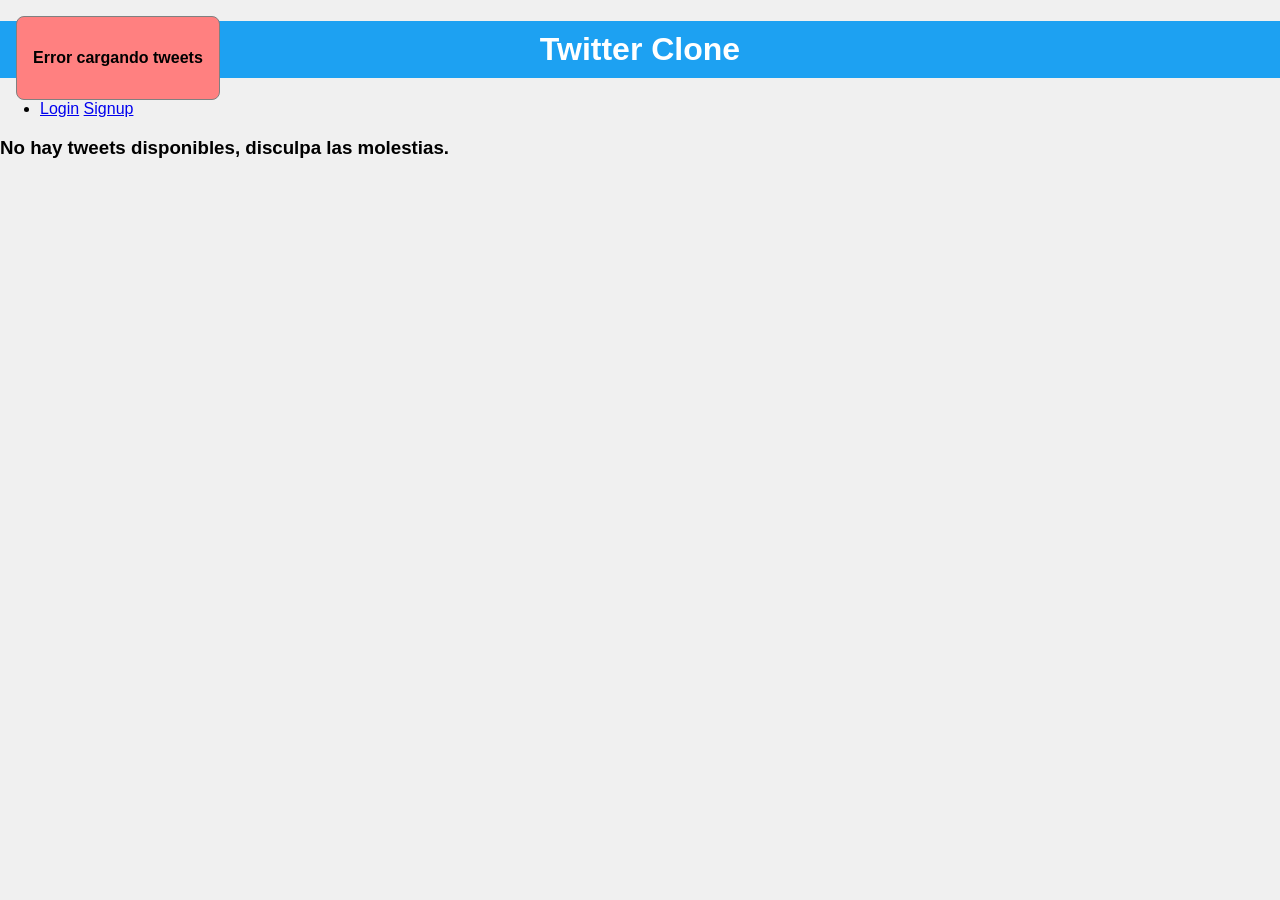
<file: index.html>
<!DOCTYPE html>
<html lang="en">
  <head>
    <meta charset="UTF-8" />
    <meta name="viewport" content="width=device-width, initial-scale=1.0" />
    <title>Twitter Clone</title>
    <link rel="stylesheet" href="./notifications/style.css" />
    <link rel="stylesheet" href="./loader/style.css" />

    <style>
      body {
        font-family: Arial, sans-serif;
        margin: 0;
        padding: 0;
        background-color: #f0f0f0;
      }

      h1 {
        background-color: #1da1f2;
        color: #fff;
        padding: 10px;
        text-align: center;
      }

      .tweet {
        border: 1px solid #ccc;
        padding: 10px;
        margin: 10px;
        background-color: #fff;
      }

      .tweet p {
        margin: 0;
      }

      .tweet img {
        width: 50px;
      }
    </style>
  </head>
  
  <body>
    <h1>Twitter Clone</h1>
    <nav id="session"></nav>
    <section id="loader"></section>
    <section id="notifications"></section>
    <section id="tweets"></section>

    <script type="module" src="./index.js"></script>
  </body>
</html>
</file>
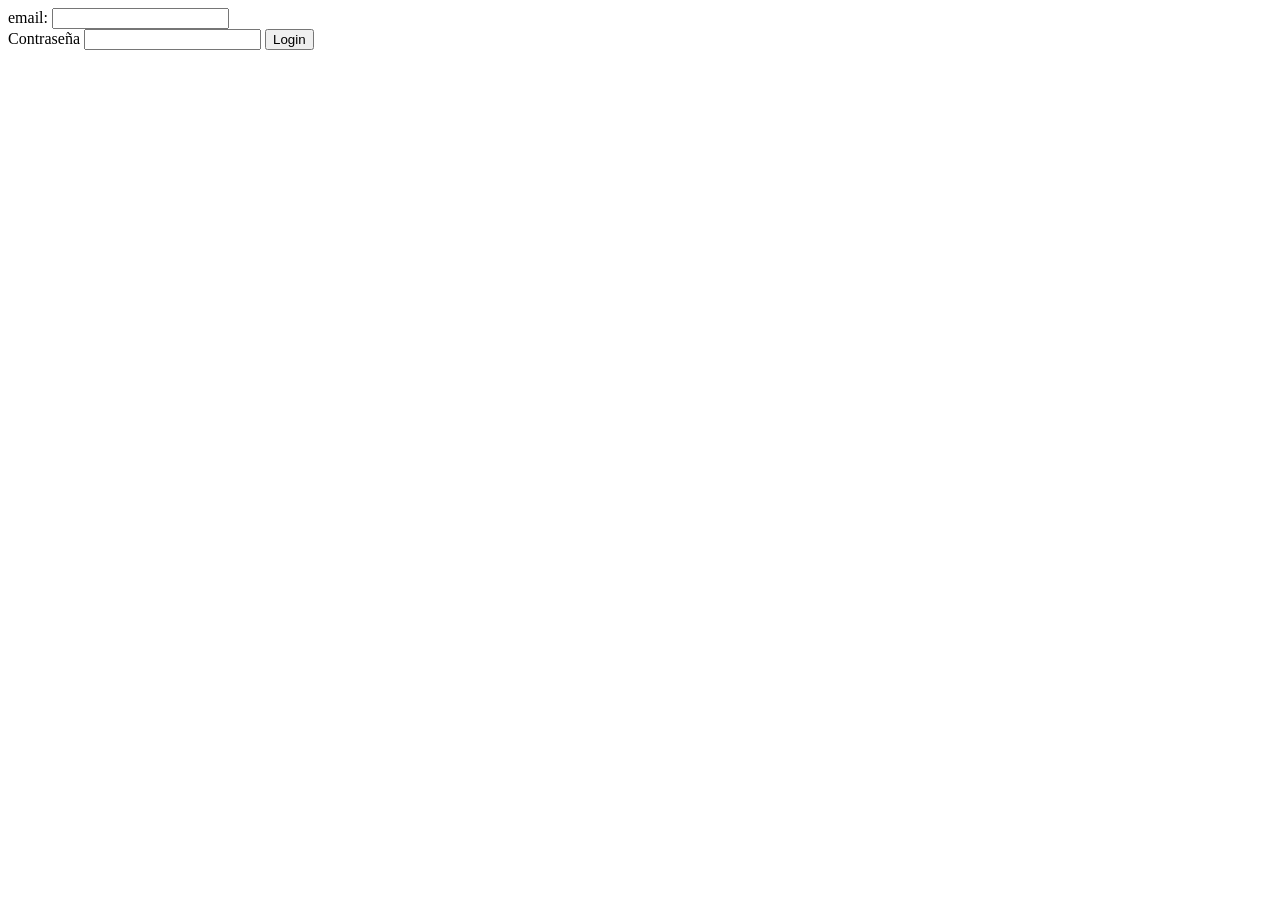
<file: login.html>
<!DOCTYPE html>
<html lang="en">
  <head>
    <meta charset="UTF-8" />
    <meta name="viewport" content="width=device-width, initial-scale=1.0" />
    <title>Document</title>
    <link rel="stylesheet" href="./loader/style.css" />
  </head>
  <body>
    <section id="loader"></section>
    <form id="login">
      <label for="email">email: </label>
      <input type="email" id="email" name="email" required />
      <br/>

      <label for="password">Contraseña</label>
      <input type="password" id="password" name="password" required minlength="6"/>

      <button type="submit">Login</button>
    </form>
    <script type="module" src="./login/index.js"></script>
  </body>
</html>
</file>
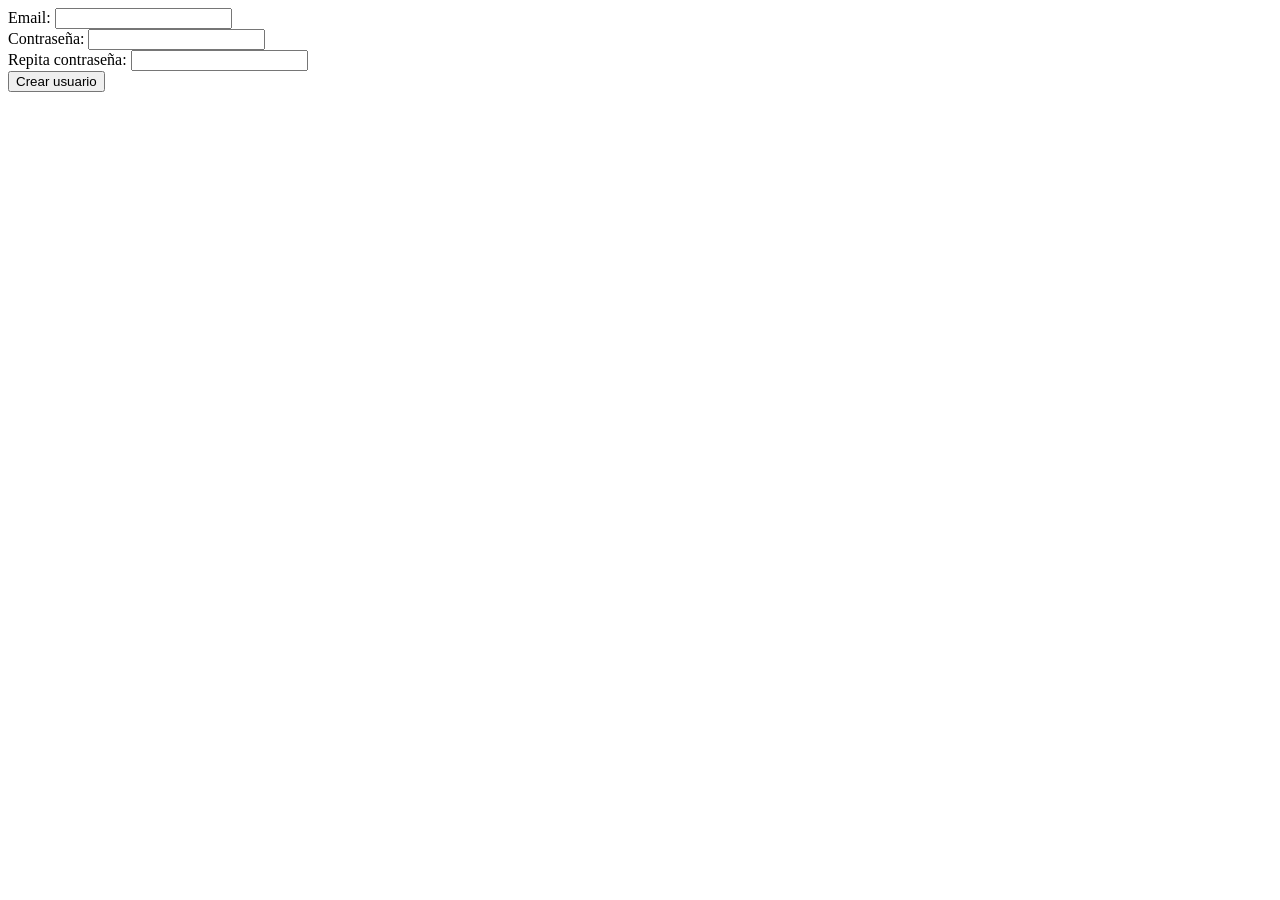
<file: signup.html>
<!DOCTYPE html>
<html lang="en">
  <head>
    <meta charset="UTF-8" />
    <meta name="viewport" content="width=device-width, initial-scale=1.0" />
    <title>Document</title>

    <link rel="stylesheet" href="./notifications/style.css" />
  </head>
  <body>
    <section id="notifications"></section>
    <form id="signup">
      <label for="email">Email:</label>
      <input type="email" id="email" required />
      <br />

      <label for="password">Contraseña:</label>
      <input type="password" id="password" required minlength="6" />
      <br />

      <label for="password-confirmation">Repita contraseña:</label>
      <input
        type="password"
        id="password-confirmation"
        required
        minlength="6"
      />
      <br />

      <button type="submit">Crear usuario</button>
    </form>

    <script type="module" src="./signup/index.js"></script>
  </body>
</html>
</file>
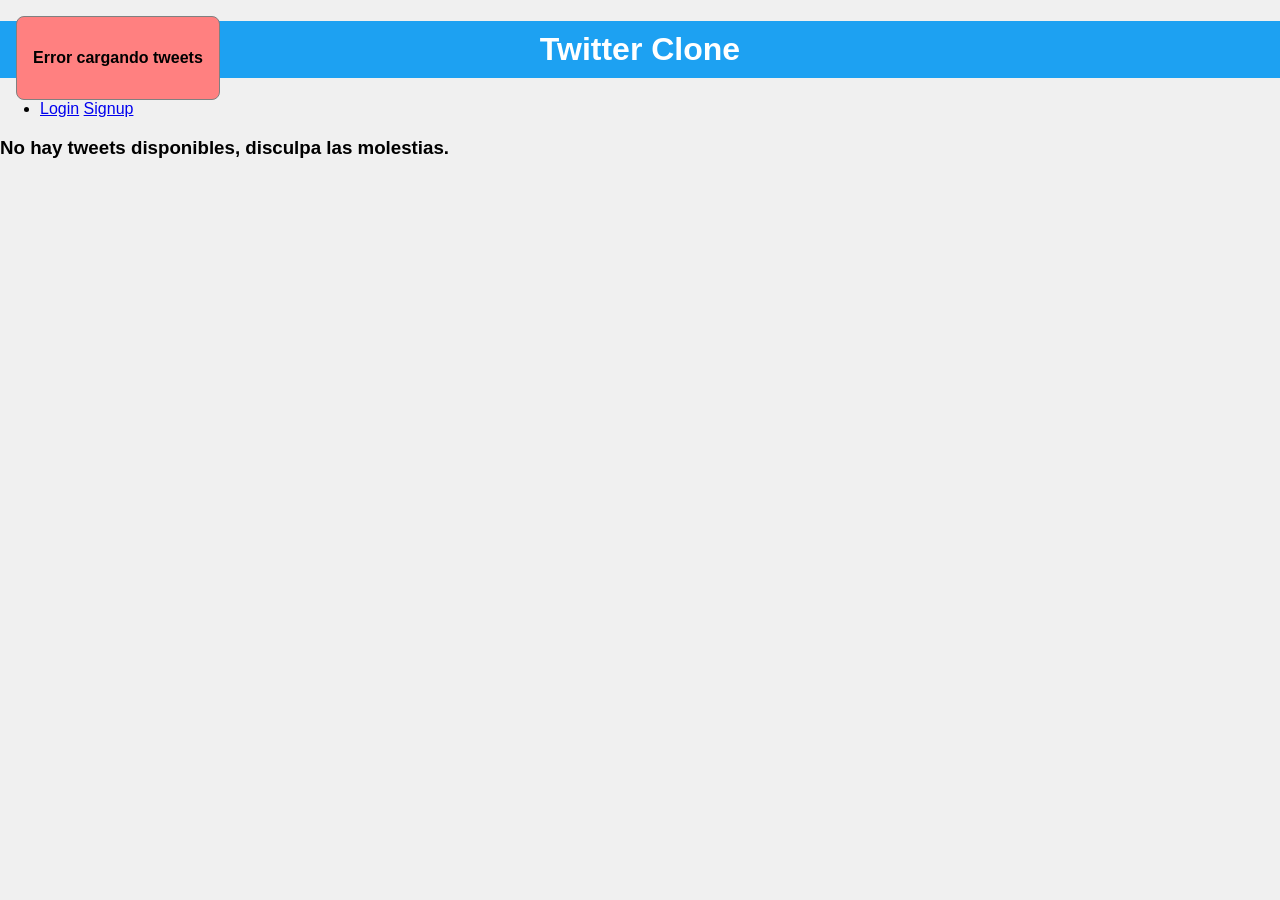
<file: tweet-creation.html>
<!DOCTYPE html>
<html lang="en">
<head>
    <meta charset="UTF-8">
    <meta name="viewport" content="width=device-width, initial-scale=1.0">
    <link rel="stylesheet" href="./notifications/style.css">
    <title>Create Tweet</title>
</head>
<body>
    <section id="notification"></section>
    <form id="tweetCreation">
        <label for="message"></label>
        <textarea name="message" id="message" cols="30" rows="10" required></textarea>

        <button type="submit">Crear tweet</button>
    </form>

    <script type="module" src="./tweet-creation/index.js"></script>
</body>
</html>
</file>
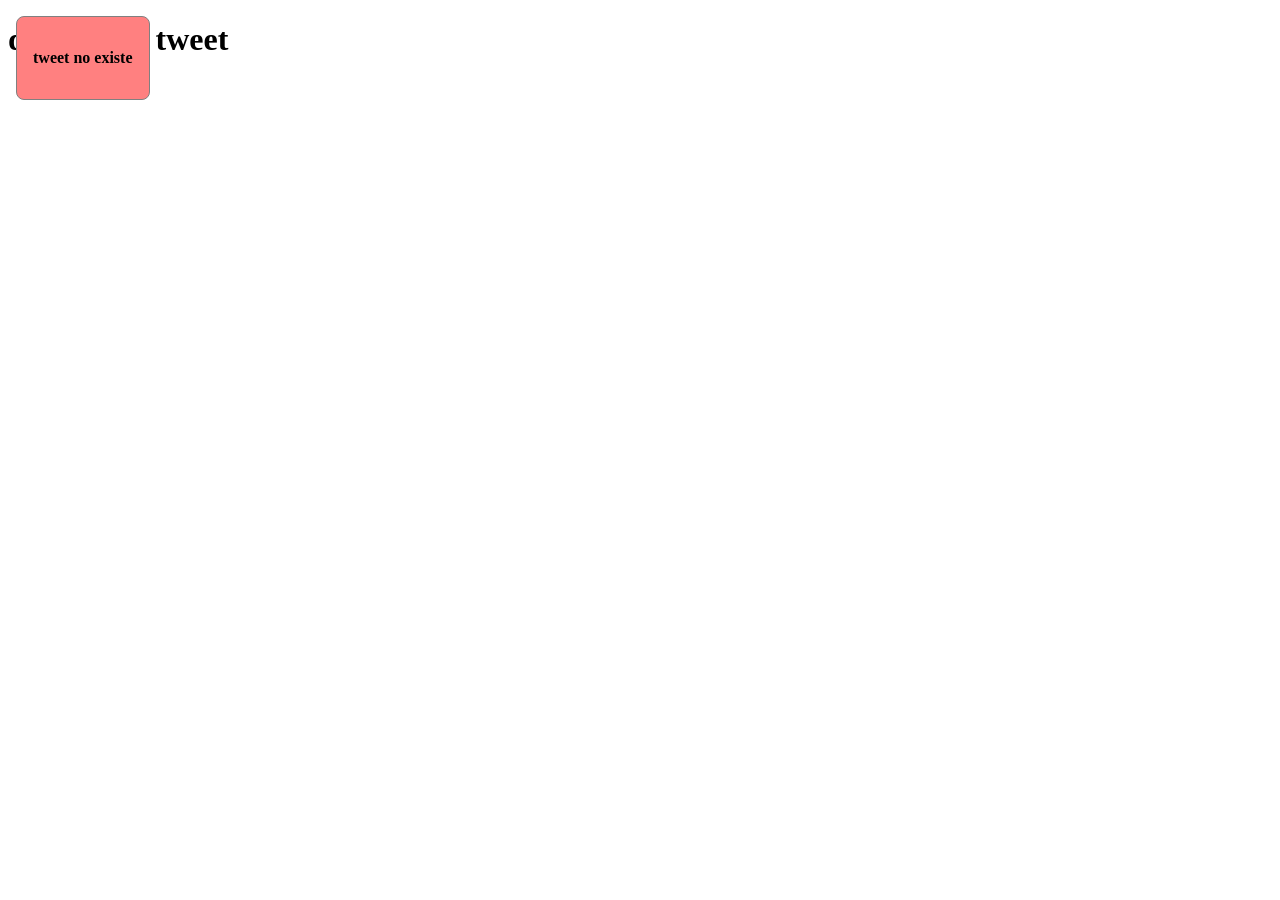
<file: tweetDetail.html>
<!DOCTYPE html>
<html lang="en">
  <head>
    <meta charset="UTF-8" />
    <meta name="viewport" content="width=device-width, initial-scale=1.0" />
    <link rel="stylesheet" href="tweetDetail/stylesDetails.css">
    <link rel="stylesheet" href="./notifications/style.css">
    <title>detalle del tweet</title>
  </head>
  <body>
    <h1>detalle del tweet</h1>
    <section id="notifications"></section>
    <section id="tweetDetail"></section>

    <script type="module" src="./tweetDetail/index.js"></script>
  </body>
</html>
</file>
<file: notifications/style.css>
.notification {
  font-weight: bold;
  border: solid 1px gray;
  border-radius: 8px;
  position: absolute;
  top: 16px;
  left: 16px;
  padding: 16px;
}

.notification.success {
  background-color: rgb(125, 254, 125);
}

.notification.error {
  background-color: rgb(255, 128, 128);
}
</file>
<file: loader/style.css>
#loader.active {
  position: absolute;
  top: 0;
  left: 0;
  height: 100%;
  width: 100%;
  display: flex;
  align-items: center;
  justify-content: center;
  background-color: rgba(220, 220, 200, 0.3);
}

.lds-ring {
  display: inline-block;
  position: relative;
  width: 80px;
  height: 80px;
}

.lds-ring div {
  box-sizing: border-box;
  display: block;
  position: absolute;
  width: 64px;
  height: 64px;
  margin: 8px;
  border: 8px solid #1DA1F2;
  border-radius: 50%;
  animation: lds-ring 1.2s cubic-bezier(0.5, 0, 0.5, 1) infinite;
  border-color: #1DA1F2 transparent transparent transparent;
}

.lds-ring div:nth-child(1) {
  animation-delay: -0.45s;
}

.lds-ring div:nth-child(2) {
  animation-delay: -0.3s;
}

.lds-ring div:nth-child(3) {
  animation-delay: -0.15s;
}

@keyframes lds-ring {
  0% {
    transform: rotate(0deg);
  }

  100% {
    transform: rotate(360deg);
  }
}
</file>
<file: tweetDetail/stylesDetails.css>
img{
    width: 200px;
}
</file>
